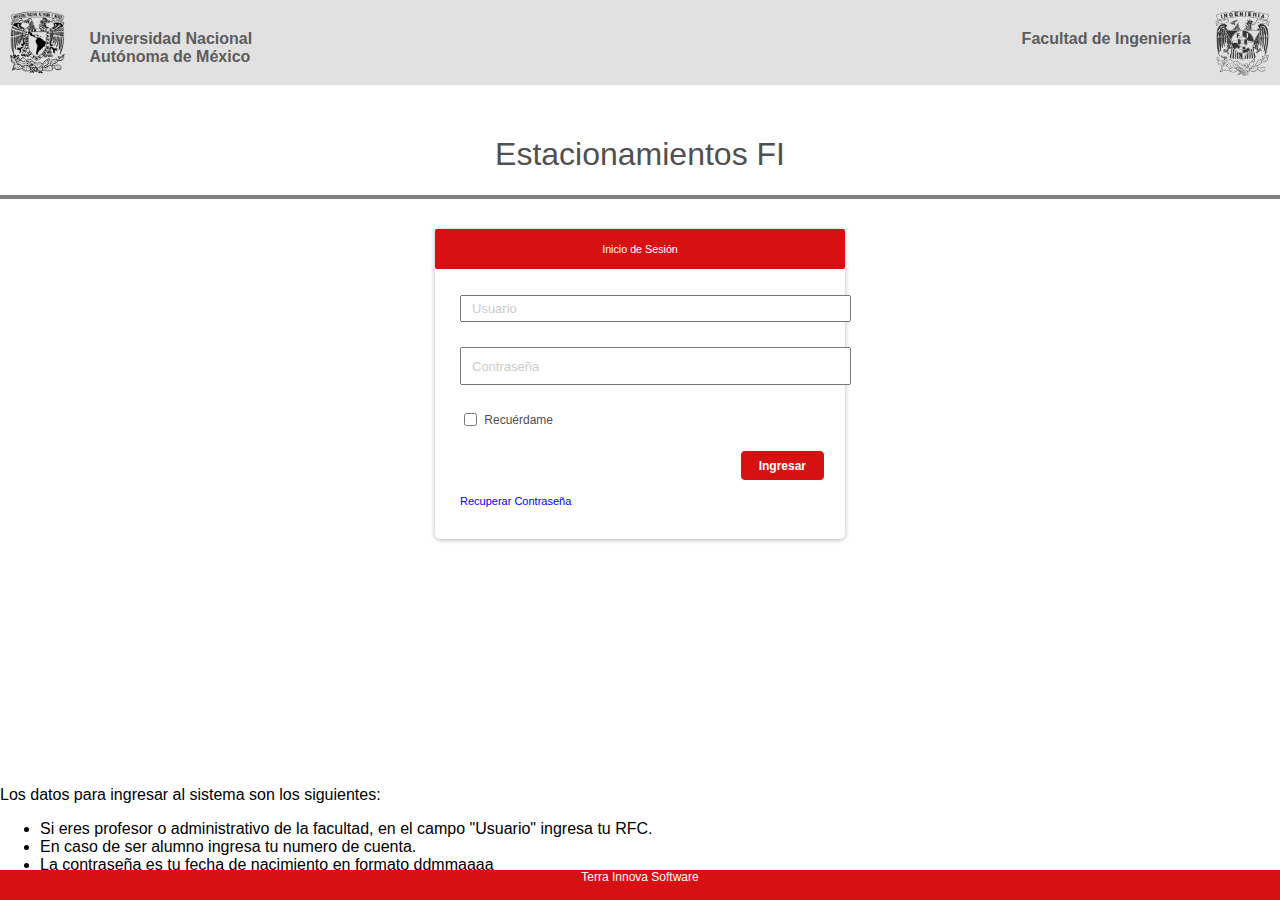
<file: index.html>
<!DOCTYPE html>
<html lang="es">
    <head>
		<title>Estacionamientos FI</title>
		<link href="estilos.css" rel="stylesheet" type="text/css">
		<link href="https://cdn.jsdelivr.net/npm/bootstrap@5.0.0-beta1/dist/css/bootstrap.min.css" rel="stylesheet" integrity="sha384-giJF6kkoqNQ00vy+HMDP7azOuL0xtbfIcaT9wjKHr8RbDVddVHyTfAAsrekwKmP1" crossorigin="anonymous">
    </head>
    <body>
		<header>
			<div class="logoUnam">
				<img class=alineadoTextoCentro src="UNAM.png" alt="unam_logo" width="55">
				<p class=texto>Universidad Nacional<br>Autónoma de México</p>
			</div>
			<div class="logoFi">
				<p class=texto>Facultad de Ingeniería</p> 
				<img class=alineadoTextoCentro src="FI.png" alt="fi_logo" width="55">
			</div>
		</header>
		<div id="relleno"></div>
		<main>
			<h1>Estacionamientos FI</h1>
			<hr size="4" noshade="noshade" width="100%" />

			<div class="login">
				<h6>Inicio de Sesión</h6>
				<form method="post" name="sesionInicio">
					<p><input type="text" name="user" value="" placeholder="Usuario"></p>
					<p><input type="password" name="password" value="" placeholder="Contraseña"></p>
					<p class="remember_me">
						<label>
							<input type="checkbox" name="remember_me" id="remember_me">
							Recuérdame
						</label>
					</p>
					<p class="submit"><input type="button" value="Ingresar" onclick="inicioSesion()"></p>
				</form>
				<div class="login-help">
					<p><a href="#">Recuperar Contraseña</a></p>
				</div>
			</div>

			<div class="alert alert-warning" role="alert" id="contenedorAlerta">
				Los datos para ingresar al sistema son los siguientes:
				<ul>
					<li>Si eres profesor o administrativo de la facultad, en el campo "Usuario" ingresa tu RFC.</li>
					<li>En caso de ser alumno ingresa tu numero de cuenta.</li>
					<li>La contraseña es tu fecha de nacimiento en formato ddmmaaaa</li>
				</ul>
			</div>
		</main>
		<footer>Terra Innova Software</footer>
		<script src="scripts/main.js"></script>
    </body>
</html>
</file>
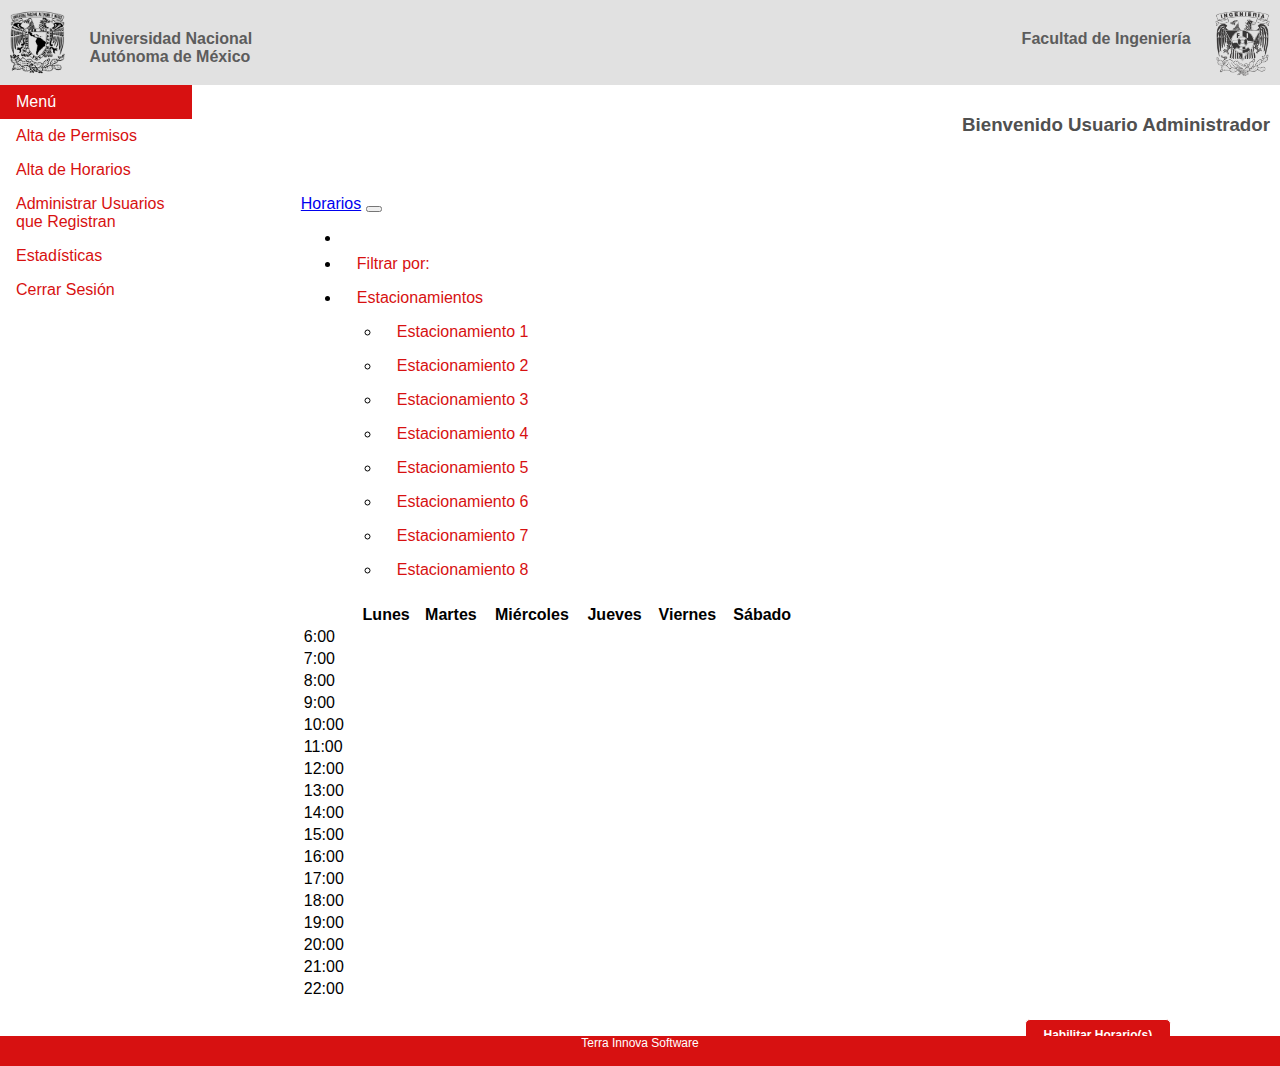
<file: adminAH.html>
<!DOCTYPE html>
<html lang="es">
    <head>
        <title>Estacionamientos FI</title>
        <link href="estilos.css" rel="stylesheet" type="text/css">
        <link href="https://cdn.jsdelivr.net/npm/bootstrap@5.0.0-beta1/dist/css/bootstrap.min.css" rel="stylesheet" integrity="sha384-giJF6kkoqNQ00vy+HMDP7azOuL0xtbfIcaT9wjKHr8RbDVddVHyTfAAsrekwKmP1" crossorigin="anonymous">
    </head>
    <body>
        <header>
			<div class="logoUnam">
				<img class=alineadoTextoCentro src="UNAM.png" alt="unam_logo" width="55">
				<p class=texto>Universidad Nacional<br>Autónoma de México</p>
			</div>
			<div class="logoFi">
				<p class=texto>Facultad de Ingeniería</p> 
				<img class=alineadoTextoCentro src="FI.png" alt="fi_logo" width="55">
			</div>
        </header>
        <div id="relleno"></div>
        <nav>
            <ul class="menu">
                <li><a class="active" href="adminInicio.html">Menú</a></li>
                <li><a href="adminAP.html">Alta de Permisos</a></li>
                <li><a href="adminAH.html">Alta de Horarios</a></li>
                <li><a href="adminAUR.html">Administrar Usuarios<br>que Registran</a></li>
                <li><a href="adminStats.html">Estadísticas</a></li>
                <li><a href="index.html">Cerrar Sesión</a></li>
            </ul>
        </nav>
        <div class="mensajeBienvenida"><h3>Bienvenido Usuario Administrador</h3></div>
        <main id="pantallaAdmin">
            <section id="pantallaAdminAHM">
                <nav class="navbar navbar-expand-lg navbar-light bg-light">
                    <div class="container-fluid">
                      <a class="navbar-brand" href="#">Horarios</a>
                      <button class="navbar-toggler" type="button" data-bs-toggle="collapse" data-bs-target="#navbarSupportedContent" aria-controls="navbarSupportedContent" aria-expanded="false" aria-label="Toggle navigation">
                        <span class="navbar-toggler-icon"></span>
                      </button>
                      <div class="collapse navbar-collapse" id="navbarSupportedContent">
                        <ul class="navbar-nav me-auto mb-2 mb-lg-0">
                            <li class="nav-item">
                                <a class="nav-link disabled" href="#" tabindex="-1" aria-disabled="true"></a>
                            </li>
                        <li class="nav-item">
                            <a class="nav-link disabled" href="#" tabindex="-1" aria-disabled="true">Filtrar por:</a>
                        </li>
                          <li class="nav-item dropdown">
                            <a class="nav-link dropdown-toggle" href="#" id="navbarDropdown" role="button" data-bs-toggle="dropdown" aria-expanded="false">
                              Estacionamientos
                            </a>
                            <ul class="dropdown-menu" aria-labelledby="navbarDropdown">
                              <li><a class="dropdown-item" href="#">Estacionamiento 1</a></li>
                              <li><a class="dropdown-item" href="#">Estacionamiento 2</a></li>
                              <li><a class="dropdown-item" href="#">Estacionamiento 3</a></li>
                              <li><a class="dropdown-item" href="#">Estacionamiento 4</a></li>
                              <li><a class="dropdown-item" href="#">Estacionamiento 5</a></li>
                              <li><a class="dropdown-item" href="#">Estacionamiento 6</a></li>
                              <li><a class="dropdown-item" href="#">Estacionamiento 7</a></li>
                              <li><a class="dropdown-item" href="#">Estacionamiento 8</a></li>
                            </ul>
                          </li>
                        </ul>
                      </div>
                    </div>
                  </nav>
            </section>
            <section id="tablaAH">
                <table class="table table-striped table-bordered">
                    <thead>
                        <tr>
                            <th></th>
                            <th>Lunes</th>
                            <th>Martes</th>
                            <th>Miércoles</th>
                            <th>Jueves</th>
                            <th>Viernes</th>
                            <th>Sábado</th>
                        </tr>
                    </thead>
                    <tbody>
                        <tr>
                            <td>6:00</td>
                            <td></td>
                            <td></td>
                            <td></td>
                            <td></td>
                            <td></td>
                            <td></td>
                        </tr>
                        <tr>
                            <td>7:00</td>
                            <td></td>
                            <td></td>
                            <td></td>
                            <td></td>
                            <td></td>
                            <td></td>
                        </tr>
                        <tr>
                            <td>8:00</td>
                            <td></td>
                            <td></td>
                            <td></td>
                            <td></td>
                            <td></td>
                            <td></td>
                        </tr>
                        <tr>
                            <td>9:00</td>
                            <td></td>
                            <td></td>
                            <td></td>
                            <td></td>
                            <td></td>
                            <td></td>
                        </tr>
                        <tr>
                            <td>10:00</td>
                            <td></td>
                            <td></td>
                            <td></td>
                            <td></td>
                            <td></td>
                            <td></td>
                        </tr>
                        <tr>
                            <td>11:00</td>
                            <td></td>
                            <td></td>
                            <td></td>
                            <td></td>
                            <td></td>
                            <td></td>
                        </tr>
                        <tr>
                            <td>12:00</td>
                            <td></td>
                            <td></td>
                            <td></td>
                            <td></td>
                            <td></td>
                            <td></td>
                        </tr>
                        <tr>
                            <td>13:00</td>
                            <td></td>
                            <td></td>
                            <td></td>
                            <td></td>
                            <td></td>
                            <td></td>
                        </tr>
                        <tr>
                            <td>14:00</td>
                            <td></td>
                            <td></td>
                            <td></td>
                            <td></td>
                            <td></td>
                            <td></td>
                        </tr>
                        <tr>
                            <td>15:00</td>
                            <td></td>
                            <td></td>
                            <td></td>
                            <td></td>
                            <td></td>
                            <td></td>
                        </tr>
                        <tr>
                            <td>16:00</td>
                            <td></td>
                            <td></td>
                            <td></td>
                            <td></td>
                            <td></td>
                            <td></td>
                        </tr>
                        <tr>
                            <td>17:00</td>
                            <td></td>
                            <td></td>
                            <td></td>
                            <td></td>
                            <td></td>
                            <td></td>
                        </tr>
                        <tr>
                            <td>18:00</td>
                            <td></td>
                            <td></td>
                            <td></td>
                            <td></td>
                            <td></td>
                            <td></td>
                        </tr>
                        <tr>
                            <td>19:00</td>
                            <td></td>
                            <td></td>
                            <td></td>
                            <td></td>
                            <td></td>
                            <td></td>
                        </tr>
                        <tr>
                            <td>20:00</td>
                            <td></td>
                            <td></td>
                            <td></td>
                            <td></td>
                            <td></td>
                            <td></td>
                        </tr>
                        <tr>
                            <td>21:00</td>
                            <td></td>
                            <td></td>
                            <td></td>
                            <td></td>
                            <td></td>
                            <td></td>
                        </tr>
                        <tr>
                            <td>22:00</td>
                            <td></td>
                            <td></td>
                            <td></td>
                            <td></td>
                            <td></td>
                            <td></td>
                        </tr>
                    </tbody>
                </table>
            </section>
            <section id="pantallaAdminAPB">
                <p class="submit"><input type="button" value="Habilitar Horario(s)" onclick="guardarCambios()"></p>
            </section>
        </main>
        <footer>Terra Innova Software</footer>
        <script src="scripts/main.js"></script>
    </body>
</html>
</file>
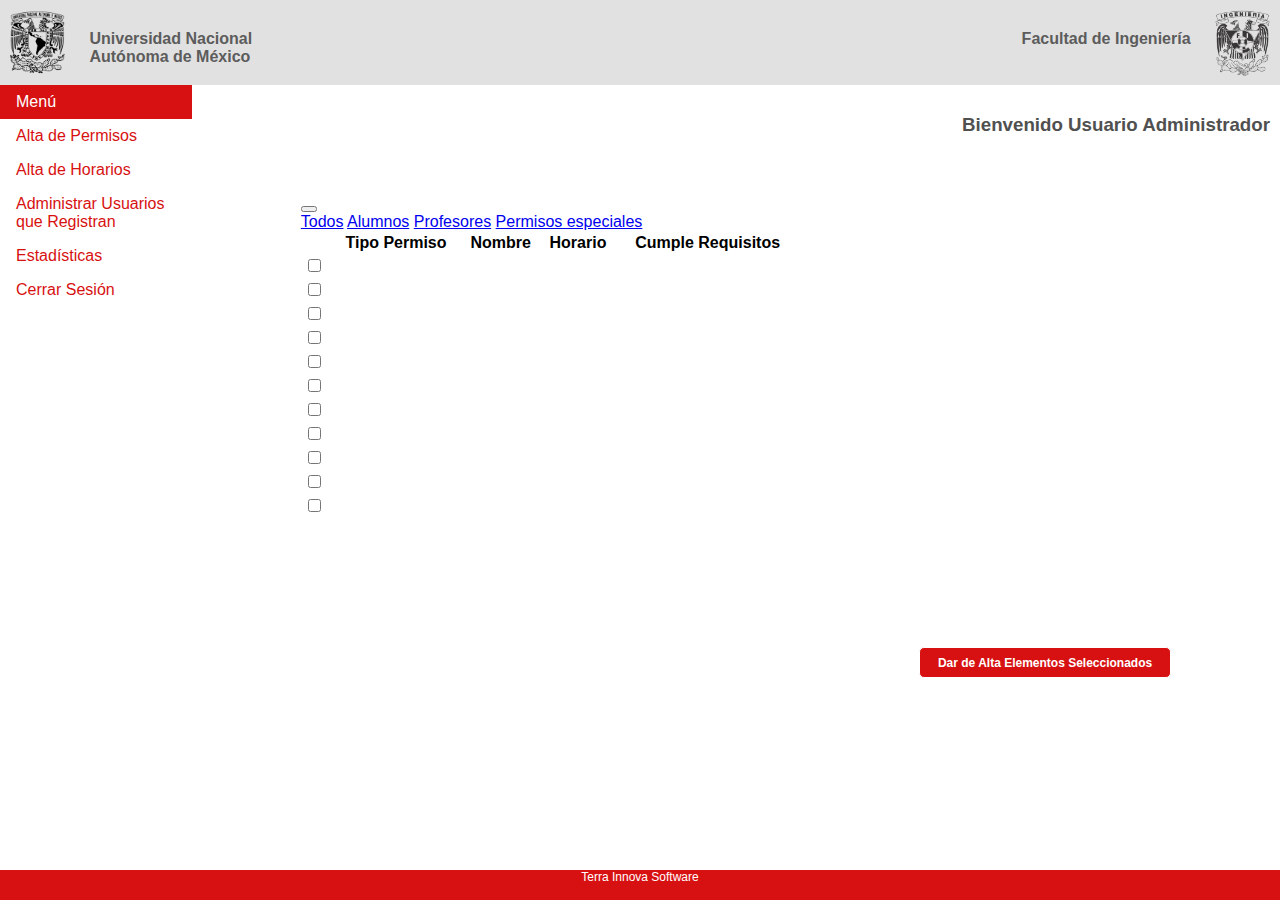
<file: adminAP.html>
<!DOCTYPE html>
<html lang="es">
    <head>
        <title>Estacionamientos FI</title>
        <link href="estilos.css" rel="stylesheet" type="text/css">
		<link href="https://cdn.jsdelivr.net/npm/bootstrap@5.0.0-beta1/dist/css/bootstrap.min.css" rel="stylesheet" integrity="sha384-giJF6kkoqNQ00vy+HMDP7azOuL0xtbfIcaT9wjKHr8RbDVddVHyTfAAsrekwKmP1" crossorigin="anonymous">
    </head>
    <body>
        <header>
			<div class="logoUnam">
				<img class=alineadoTextoCentro src="UNAM.png" alt="unam_logo" width="55">
				<p class=texto>Universidad Nacional<br>Autónoma de México</p>
			</div>
			<div class="logoFi">
				<p class=texto>Facultad de Ingeniería</p> 
				<img class=alineadoTextoCentro src="FI.png" alt="fi_logo" width="55">
			</div>
        </header>
        <div id="relleno"></div>
        <nav>
            <ul class="menu">
                <li><a class="active" href="adminInicio.html">Menú</a></li>
                <li><a href="adminAP.html">Alta de Permisos</a></li>
                <li><a href="adminAH.html">Alta de Horarios</a></li>
                <li><a href="adminAUR.html">Administrar Usuarios<br>que Registran</a></li>
                <li><a href="adminStats.html">Estadísticas</a></li>
                <li><a href="index.html">Cerrar Sesión</a></li>
            </ul>
        </nav>
        <div class="mensajeBienvenida"><h3>Bienvenido Usuario Administrador</h3></div>
        <main id="pantallaAdmin">
            <section id="pantallaAdminAPM">
                <nav class="navbar navbar-expand-lg navbar-light bg-light">
                    <div class="container-fluid">
                      <button class="navbar-toggler" type="button" data-bs-toggle="collapse" data-bs-target="#navbarNavAltMarkup" aria-controls="navbarNavAltMarkup" aria-expanded="false" aria-label="Toggle navigation">
                        <span class="navbar-toggler-icon"></span>
                      </button>
                      <div class="collapse navbar-collapse" id="navbarNavAltMarkup">
                        <div class="navbar-nav">
                          <!--<a class="nav-link active" aria-current="page" href="#">Todos</a>-->
                          <a class="nav-link" href="javascript:prueba()">Todos</a>
                          <a class="nav-link" href="#">Alumnos</a>
                          <a class="nav-link" href="#">Profesores</a>
                          <a class="nav-link" href="#">Permisos especiales</a>
                        </div>
                      </div>
                    </div>
                </nav>
            </section>
            <section id="pantallaAdminAPT">
                <table class="table table-striped">
                    <thead>
                        <tr>
                            <th></th>
                            <th>Tipo Permiso</th>
                            <th>Nombre</th>
                            <th>Horario</th>
                            <th>Cumple Requisitos</th>
                        </tr>
                    </thead>
                    <tbody>
                        <tr>
                            <td>
                                <div class="form-check">
                                    <input class="form-check-input" type="checkbox" value="" id="defaultCheck1">
                                    <label class="form-check-label" for="defaultCheck1"></label>
                                </div>
                            </td>
                            <td></td>
                            <td></td>
                            <td></td>
                            <td></td>
                        </tr>
                        <tr>
                            <td>
                                <div class="form-check">
                                    <input class="form-check-input" type="checkbox" value="" id="defaultCheck1">
                                    <label class="form-check-label" for="defaultCheck1"></label>
                                </div>
                            </td>
                            <td></td>
                            <td></td>
                            <td></td>
                            <td></td>
                        </tr>
                        <tr>
                            <td>
                                <div class="form-check">
                                    <input class="form-check-input" type="checkbox" value="" id="defaultCheck1">
                                    <label class="form-check-label" for="defaultCheck1"></label>
                                </div>
                            </td>
                            <td></td>
                            <td></td>
                            <td></td>
                            <td></td>
                        </tr>
                        <tr>
                            <td>
                                <div class="form-check">
                                    <input class="form-check-input" type="checkbox" value="" id="defaultCheck1">
                                    <label class="form-check-label" for="defaultCheck1"></label>
                                </div>
                            </td>
                            <td></td>
                            <td></td>
                            <td></td>
                            <td></td>
                        </tr>
                        <tr>
                            <td>
                                <div class="form-check">
                                    <input class="form-check-input" type="checkbox" value="" id="defaultCheck1">
                                    <label class="form-check-label" for="defaultCheck1"></label>
                                </div>
                            </td>
                            <td></td>
                            <td></td>
                            <td></td>
                            <td></td>
                        </tr>
                        <tr>
                            <td>
                                <div class="form-check">
                                    <input class="form-check-input" type="checkbox" value="" id="defaultCheck1">
                                    <label class="form-check-label" for="defaultCheck1"></label>
                                </div>
                            </td>
                            <td></td>
                            <td></td>
                            <td></td>
                            <td></td>
                        </tr>
                        <tr>
                            <td>
                                <div class="form-check">
                                    <input class="form-check-input" type="checkbox" value="" id="defaultCheck1">
                                    <label class="form-check-label" for="defaultCheck1"></label>
                                </div>
                            </td>
                            <td></td>
                            <td></td>
                            <td></td>
                            <td></td>
                        </tr>
                        <tr>
                            <td>
                                <div class="form-check">
                                    <input class="form-check-input" type="checkbox" value="" id="defaultCheck1">
                                    <label class="form-check-label" for="defaultCheck1"></label>
                                </div>
                            </td>
                            <td></td>
                            <td></td>
                            <td></td>
                            <td></td>
                        </tr>
                        <tr>
                            <td>
                                <div class="form-check">
                                    <input class="form-check-input" type="checkbox" value="" id="defaultCheck1">
                                    <label class="form-check-label" for="defaultCheck1"></label>
                                </div>
                            </td>
                            <td></td>
                            <td></td>
                            <td></td>
                            <td></td>
                        </tr>
                        <tr>
                            <td>
                                <div class="form-check">
                                    <input class="form-check-input" type="checkbox" value="" id="defaultCheck1">
                                    <label class="form-check-label" for="defaultCheck1"></label>
                                </div>
                            </td>
                            <td></td>
                            <td></td>
                            <td></td>
                            <td></td>
                        </tr>
                        <tr>
                            <td>
                                <div class="form-check">
                                    <input class="form-check-input" type="checkbox" value="" id="defaultCheck1">
                                    <label class="form-check-label" for="defaultCheck1"></label>
                                </div>
                            </td>
                            <td></td>
                            <td></td>
                            <td></td>
                            <td></td>
                        </tr>
                    </tbody>
                </table>
            </section>
            <section id="pantallaAdminAPB">
                <p class="submit"><input type="button" value="Dar de Alta Elementos Seleccionados" onclick="altaPermiso()"></p>
            </section>
        </main>
        <footer>Terra Innova Software</footer>
        <script src="scripts/main.js"></script>
    </body>
</html>
</file>
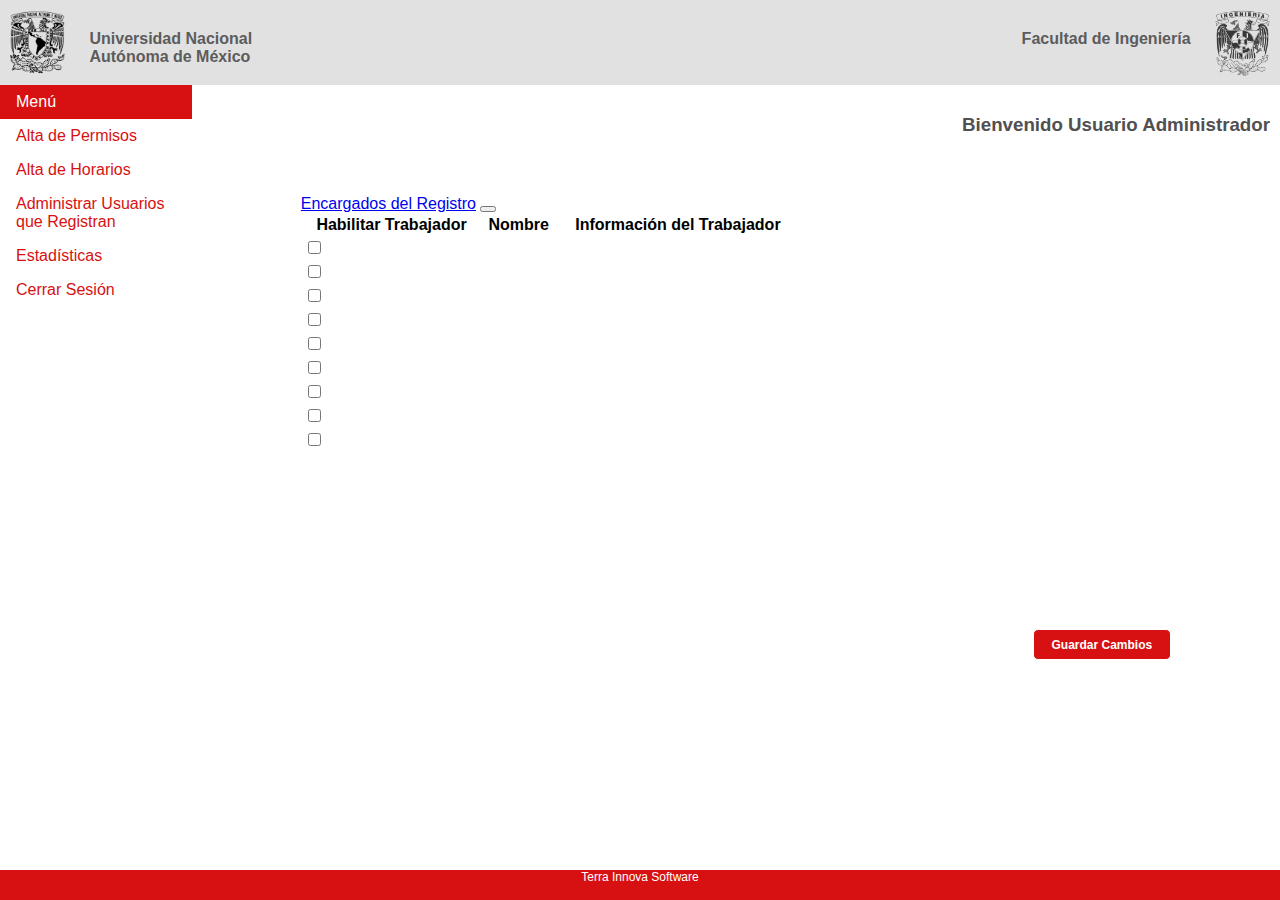
<file: adminAUR.html>
<!DOCTYPE html>
<html lang="es">
    <head>
        <title>Estacionamientos FI</title>
        <link href="estilos.css" rel="stylesheet" type="text/css">
		<link href="https://cdn.jsdelivr.net/npm/bootstrap@5.0.0-beta1/dist/css/bootstrap.min.css" rel="stylesheet" integrity="sha384-giJF6kkoqNQ00vy+HMDP7azOuL0xtbfIcaT9wjKHr8RbDVddVHyTfAAsrekwKmP1" crossorigin="anonymous">
    </head>
    <body>
        <header>
			<div class="logoUnam">
				<img class=alineadoTextoCentro src="UNAM.png" alt="unam_logo" width="55">
				<p class=texto>Universidad Nacional<br>Autónoma de México</p>
			</div>
			<div class="logoFi">
				<p class=texto>Facultad de Ingeniería</p> 
				<img class=alineadoTextoCentro src="FI.png" alt="fi_logo" width="55">
			</div>
        </header>
        <div id="relleno"></div>
        <nav>
            <ul class="menu">
                <li><a class="active" href="adminInicio.html">Menú</a></li>
                <li><a href="adminAP.html">Alta de Permisos</a></li>
                <li><a href="adminAH.html">Alta de Horarios</a></li>
                <li><a href="adminAUR.html">Administrar Usuarios<br>que Registran</a></li>
                <li><a href="adminStats.html">Estadísticas</a></li>
                <li><a href="index.html">Cerrar Sesión</a></li>
            </ul>
        </nav>
        <div class="mensajeBienvenida"><h3>Bienvenido Usuario Administrador</h3></div>
        <main id="pantallaAdmin">
            <section id="pantallaAdminAPM">
                <nav class="navbar navbar-expand-lg navbar-light bg-light">
                    <div class="container-fluid">
                        <a class="navbar-brand" href="#">Encargados del Registro</a>
                      <button class="navbar-toggler" type="button" data-bs-toggle="collapse" data-bs-target="#navbarNavAltMarkup" aria-controls="navbarNavAltMarkup" aria-expanded="false" aria-label="Toggle navigation">
                        <span class="navbar-toggler-icon"></span>
                      </button>
                      <div class="collapse navbar-collapse" id="navbarNavAltMarkup">
                        <div class="navbar-nav">
                          <!--<a class="nav-link active" aria-current="page" href="#">Todos</a>-->
                          <!--<a class="nav-link" href="javascript:prueba()">Todos</a>
                          <a class="nav-link" href="#">Alumnos</a>
                          <a class="nav-link" href="#">Profesores</a>
                          <a class="nav-link" href="#">Permisos especiales</a>-->
                        </div>
                      </div>
                    </div>
                </nav>
            </section>
            <section id="pantallaAdminAPT">
                <table class="table table-striped">
                    <thead>
                        <tr>
                            <th>Habilitar Trabajador</th>
                            <th>Nombre</th>
                            <th>Información del Trabajador</th>
                        </tr>
                    </thead>
                    <tbody>
                        <tr>
                            <td>
                                <div class="form-check">
                                    <input class="form-check-input" type="checkbox" value="" id="defaultCheck1">
                                    <label class="form-check-label" for="defaultCheck1"></label>
                                </div>
                            </td>
                            <td></td>
                            <td></td>
                        </tr>
                        <tr>
                            <td>
                                <div class="form-check">
                                    <input class="form-check-input" type="checkbox" value="" id="defaultCheck1">
                                    <label class="form-check-label" for="defaultCheck1"></label>
                                </div>
                            </td>
                            <td></td>
                            <td></td>
                        </tr>
                        <tr>
                            <td>
                                <div class="form-check">
                                    <input class="form-check-input" type="checkbox" value="" id="defaultCheck1">
                                    <label class="form-check-label" for="defaultCheck1"></label>
                                </div>
                            </td>
                            <td></td>
                            <td></td>
                        </tr>
                        <tr>
                            <td>
                                <div class="form-check">
                                    <input class="form-check-input" type="checkbox" value="" id="defaultCheck1">
                                    <label class="form-check-label" for="defaultCheck1"></label>
                                </div>
                            </td>
                            <td></td>
                            <td></td>
                        </tr>
                        <tr>
                            <td>
                                <div class="form-check">
                                    <input class="form-check-input" type="checkbox" value="" id="defaultCheck1">
                                    <label class="form-check-label" for="defaultCheck1"></label>
                                </div>
                            </td>
                            <td></td>
                            <td></td>
                        </tr>
                        <tr>
                            <td>
                                <div class="form-check">
                                    <input class="form-check-input" type="checkbox" value="" id="defaultCheck1">
                                    <label class="form-check-label" for="defaultCheck1"></label>
                                </div>
                            </td>
                            <td></td>
                            <td></td>
                        </tr>
                        <tr>
                            <td>
                                <div class="form-check">
                                    <input class="form-check-input" type="checkbox" value="" id="defaultCheck1">
                                    <label class="form-check-label" for="defaultCheck1"></label>
                                </div>
                            </td>
                            <td></td>
                            <td></td>
                        </tr>
                        <tr>
                            <td>
                                <div class="form-check">
                                    <input class="form-check-input" type="checkbox" value="" id="defaultCheck1">
                                    <label class="form-check-label" for="defaultCheck1"></label>
                                </div>
                            </td>
                            <td></td>
                            <td></td>
                        </tr>
                        <tr>
                            <td>
                                <div class="form-check">
                                    <input class="form-check-input" type="checkbox" value="" id="defaultCheck1">
                                    <label class="form-check-label" for="defaultCheck1"></label>
                                </div>
                            </td>
                            <td></td>
                            <td></td>
                        </tr>
                    </tbody>
                </table>
            </section>
            <section id="pantallaAdminAPB">
                <p class="submit"><input type="button" value="Guardar Cambios" onclick="guardarCambios()"></p>
            </section>
        </main>
        <footer>Terra Innova Software</footer>
        <script src="scripts/main.js"></script>
    </body>
</html>
</file>
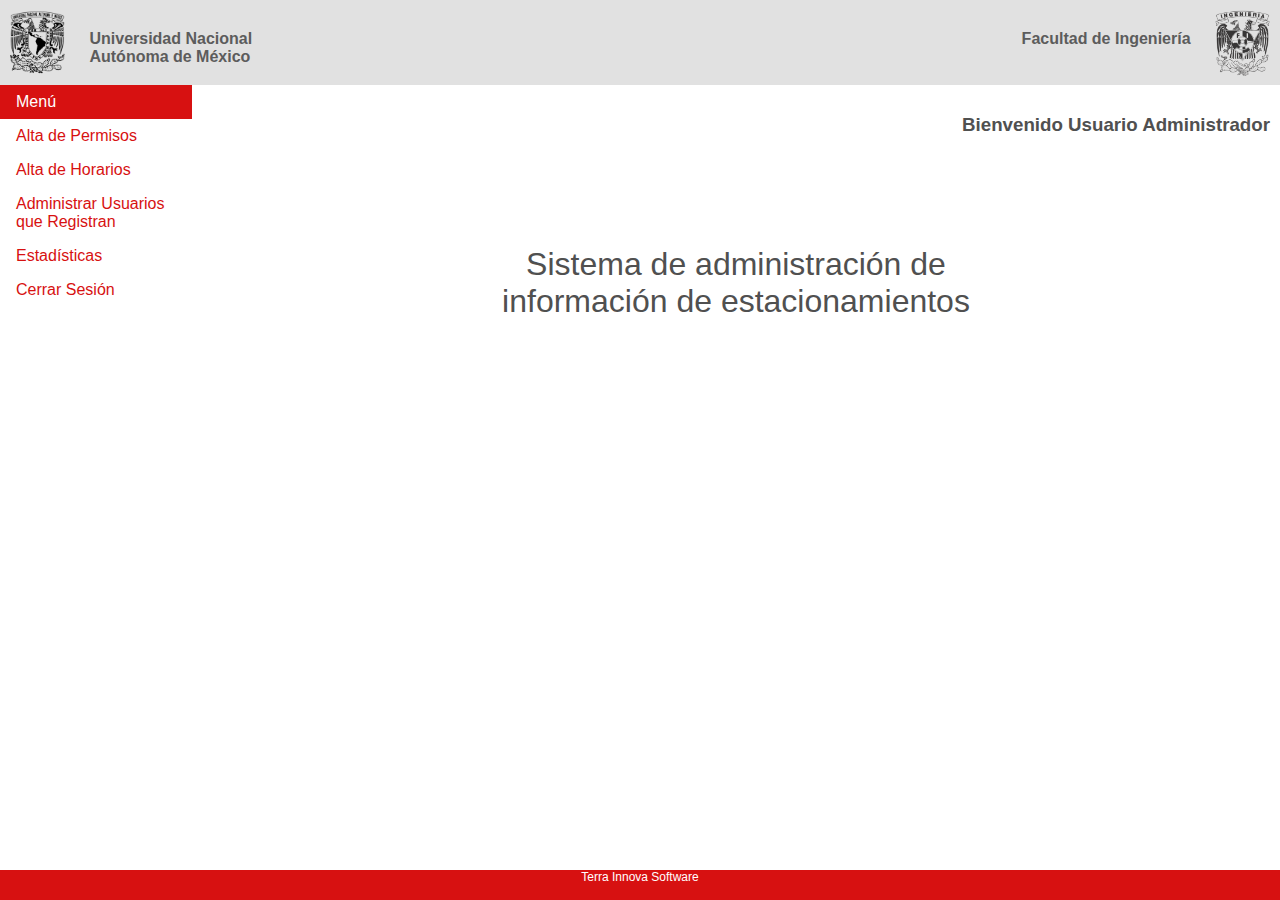
<file: adminInicio.html>
<!DOCTYPE html>
<html lang="es">
    <head>
        <title>Estacionamientos FI</title>
        <link href="estilos.css" rel="stylesheet" type="text/css">
		<link href="https://cdn.jsdelivr.net/npm/bootstrap@5.0.0-beta1/dist/css/bootstrap.min.css" rel="stylesheet" integrity="sha384-giJF6kkoqNQ00vy+HMDP7azOuL0xtbfIcaT9wjKHr8RbDVddVHyTfAAsrekwKmP1" crossorigin="anonymous">
    </head>
    <body>
        <header>
			<div class="logoUnam">
				<img class=alineadoTextoCentro src="UNAM.png" alt="unam_logo" width="55">
				<p class=texto>Universidad Nacional<br>Autónoma de México</p>
			</div>
			<div class="logoFi">
				<p class=texto>Facultad de Ingeniería</p> 
				<img class=alineadoTextoCentro src="FI.png" alt="fi_logo" width="55">
			</div>
        </header>
        <div id="relleno"></div>
        <nav>
            <ul class="menu">
                <li><a class="active" href="adminInicio.html">Menú</a></li>
                <li><a href="adminAP.html">Alta de Permisos</a></li>
                <li><a href="adminAH.html">Alta de Horarios</a></li>
                <li><a href="adminAUR.html">Administrar Usuarios<br>que Registran</a></li>
                <li><a href="adminStats.html">Estadísticas</a></li>
                <li><a href="index.html">Cerrar Sesión</a></li>
            </ul>
        </nav>
        <div class="mensajeBienvenida"><h3>Bienvenido Usuario Administrador</h3></div>
        <main id="pantallaAdmin">
            <h1>Sistema de administración de<br>información de estacionamientos</h1>
        </main>
        <footer>Terra Innova Software</footer>
        <script src="scripts/main.js"></script>
    </body>
</html>
</file>
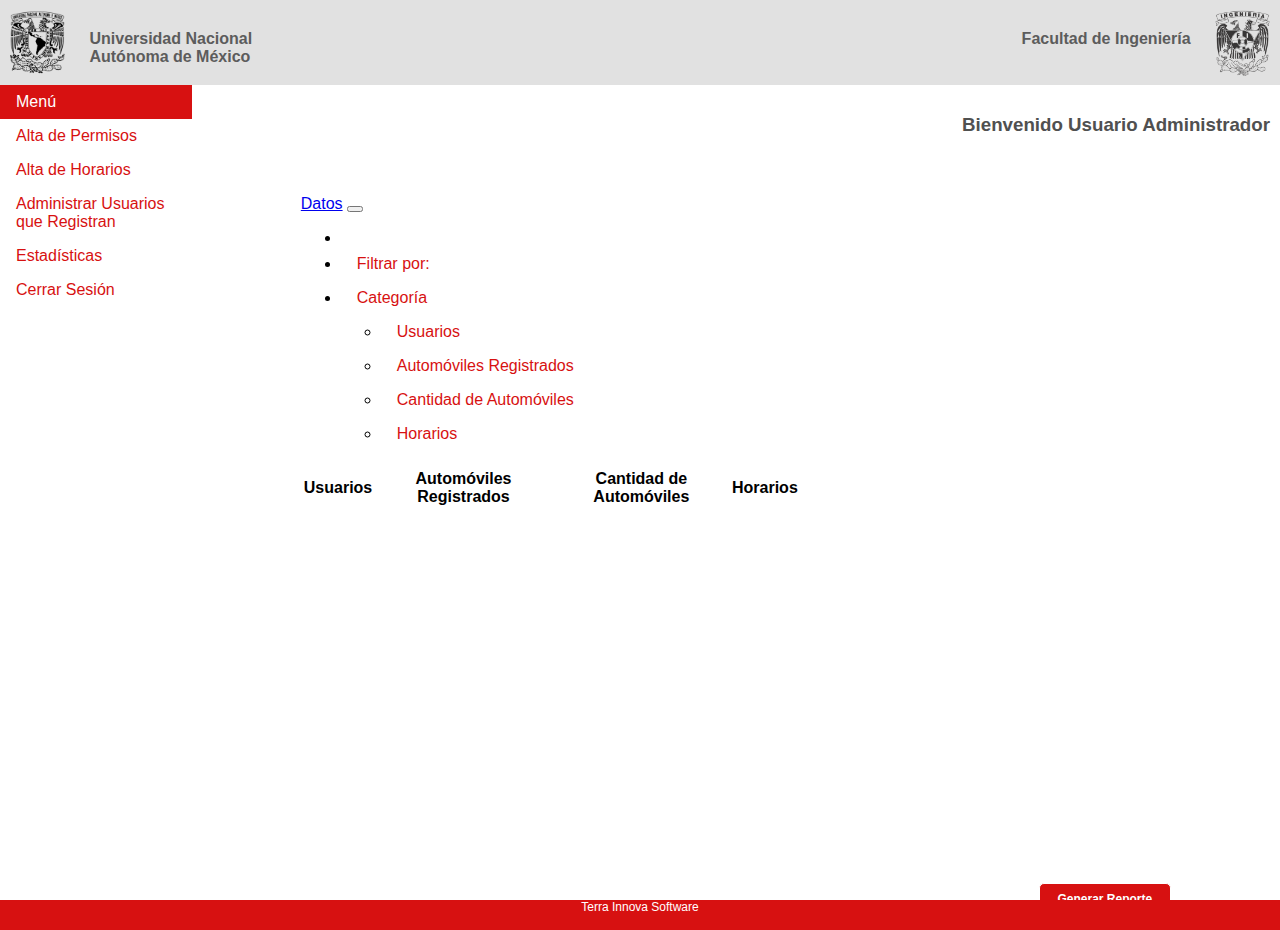
<file: adminStats.html>
<!DOCTYPE html>
<html lang="es">
    <head>
        <title>Estacionamientos FI</title>
        <link href="estilos.css" rel="stylesheet" type="text/css">
		<link href="https://cdn.jsdelivr.net/npm/bootstrap@5.0.0-beta1/dist/css/bootstrap.min.css" rel="stylesheet" integrity="sha384-giJF6kkoqNQ00vy+HMDP7azOuL0xtbfIcaT9wjKHr8RbDVddVHyTfAAsrekwKmP1" crossorigin="anonymous">
    </head>
    <body>
        <header>
			<div class="logoUnam">
				<img class=alineadoTextoCentro src="UNAM.png" alt="unam_logo" width="55">
				<p class=texto>Universidad Nacional<br>Autónoma de México</p>
			</div>
			<div class="logoFi">
				<p class=texto>Facultad de Ingeniería</p> 
				<img class=alineadoTextoCentro src="FI.png" alt="fi_logo" width="55">
			</div>
        </header>
        <div id="relleno"></div>
        <nav>
            <ul class="menu">
                <li><a class="active" href="adminInicio.html">Menú</a></li>
                <li><a href="adminAP.html">Alta de Permisos</a></li>
                <li><a href="adminAH.html">Alta de Horarios</a></li>
                <li><a href="adminAUR.html">Administrar Usuarios<br>que Registran</a></li>
                <li><a href="adminStats.html">Estadísticas</a></li>
                <li><a href="index.html">Cerrar Sesión</a></li>
            </ul>
        </nav>
        <div class="mensajeBienvenida"><h3>Bienvenido Usuario Administrador</h3></div>
        <main id="pantallaAdmin">
            <section id="pantallaAdminAPM">
                <nav class="navbar navbar-expand-lg navbar-light bg-light">
                    <div class="container-fluid">
                      <a class="navbar-brand" href="#">Datos</a>
                      <button class="navbar-toggler" type="button" data-bs-toggle="collapse" data-bs-target="#navbarSupportedContent" aria-controls="navbarSupportedContent" aria-expanded="false" aria-label="Toggle navigation">
                        <span class="navbar-toggler-icon"></span>
                      </button>
                      <div class="collapse navbar-collapse" id="navbarSupportedContent">
                        <ul class="navbar-nav me-auto mb-2 mb-lg-0">
                            <li class="nav-item">
                                <a class="nav-link disabled" href="#" tabindex="-1" aria-disabled="true"></a>
                            </li>
                        <li class="nav-item">
                            <a class="nav-link disabled" href="#" tabindex="-1" aria-disabled="true">Filtrar por:</a>
                        </li>
                          <li class="nav-item dropdown">
                            <a class="nav-link dropdown-toggle" href="#" id="navbarDropdown" role="button" data-bs-toggle="dropdown" aria-expanded="false">
                              Categoría
                            </a>
                            <ul class="dropdown-menu" aria-labelledby="navbarDropdown">
                              <li><a class="dropdown-item" href="#">Usuarios</a></li>
                              <li><a class="dropdown-item" href="#">Automóviles Registrados</a></li>
                              <li><a class="dropdown-item" href="#">Cantidad de Automóviles</a></li>
                              <li><a class="dropdown-item" href="#">Horarios</a></li>
                            </ul>
                          </li>
                        </ul>
                      </div>
                    </div>
                  </nav>
            </section>
            <section id="pantallaAdminAPT">
                <table class="table table-striped">
                    <thead>
                        <tr>
                            <th>Usuarios</th>
                            <th>Automóviles Registrados</th>
                            <th>Cantidad de Automóviles</th>
                            <th>Horarios</th>
                        </tr>
                    </thead>
                    <tbody>
                        <tr>
                            <td></td>
                            <td></td>
                            <td></td>
                            <td></td>
                        </tr>
                        <tr>
                            <td></td>
                            <td></td>
                            <td></td>
                            <td></td>
                        </tr>
                        <tr>
                            <td></td>
                            <td></td>
                            <td></td>
                            <td></td>
                        </tr>
                        <tr>
                            <td></td>
                            <td></td>
                            <td></td>
                            <td></td>
                        </tr>
                        <tr>
                            <td></td>
                            <td></td>
                            <td></td>
                            <td></td>
                        </tr>
                        <tr>
                            <td></td>
                            <td></td>
                            <td></td>
                            <td></td>
                        </tr>
                        <tr>
                            <td></td>
                            <td></td>
                            <td></td>
                            <td></td>
                        </tr>
                        <tr>
                            <td></td>
                            <td></td>
                            <td></td>
                            <td></td>
                        </tr>
                        <tr>
                            <td></td>
                            <td></td>
                            <td></td>
                            <td></td>
                        </tr>
                        <tr>
                            <td></td>
                            <td></td>
                            <td></td>
                            <td></td>
                        </tr>
                        <tr>
                            <td></td>
                            <td></td>
                            <td></td>
                            <td></td>
                        </tr>
                    </tbody>
                </table>
            </section>
            <section id="pantallaAdminAPB">
                <p class="submit"><input type="button" value="Generar Reporte" onclick="generarPDF()"></p>
            </section>
        </main>
        <footer>Terra Innova Software</footer>
        <script src="scripts/main.js"></script>
    </body>
</html>
</file>
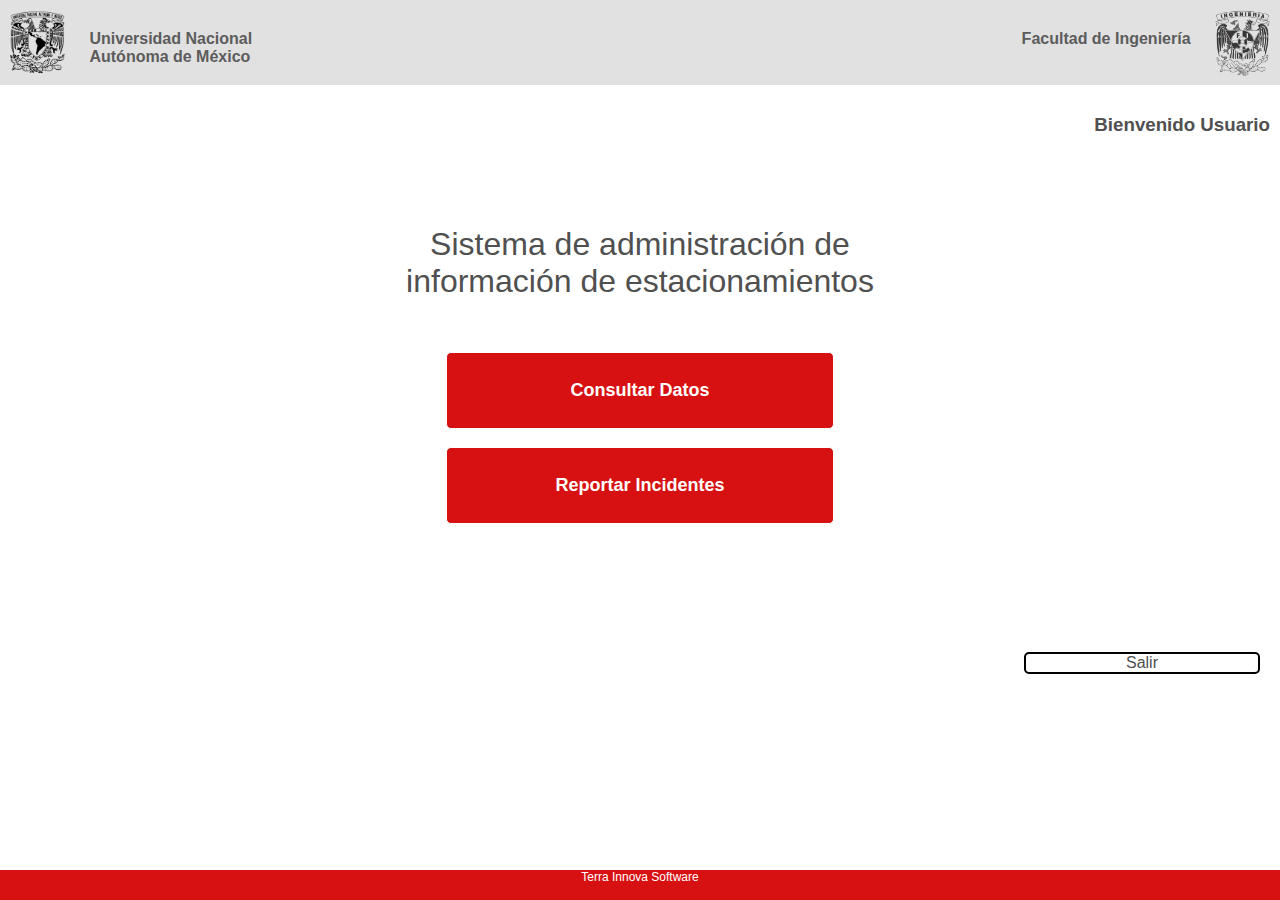
<file: userComun.html>
<!DOCTYPE html>
<html lang="es">
    <head>
        <title>Estacionamientos FI</title>
        <link href="estilos.css" rel="stylesheet" type="text/css">
		<link href="https://cdn.jsdelivr.net/npm/bootstrap@5.0.0-beta1/dist/css/bootstrap.min.css" rel="stylesheet" integrity="sha384-giJF6kkoqNQ00vy+HMDP7azOuL0xtbfIcaT9wjKHr8RbDVddVHyTfAAsrekwKmP1" crossorigin="anonymous">
    </head>
    <body>
        <header>
			<div class="logoUnam">
				<img class=alineadoTextoCentro src="UNAM.png" alt="unam_logo" width="55">
				<p class=texto>Universidad Nacional<br>Autónoma de México</p>
			</div>
			<div class="logoFi">
				<p class=texto>Facultad de Ingeniería</p> 
				<img class=alineadoTextoCentro src="FI.png" alt="fi_logo" width="55">
			</div>
        </header>
        <div id="relleno"></div>
        <div class="mensajeBienvenida"><h3>Bienvenido Usuario</h3></div>
        <main id="pantallaUserC">
            <section>
                <h1>Sistema de administración de<br>información de estacionamientos</h1>
            </section>
            <section id="pantallaUserCB">
                <center>
                    <button class="botonUsers" onclick="botonUsuarioCCD()">Consultar Datos</button><br><br>
                    <button class="botonUsers" onclick="botonUsuarioCRI()">Reportar Incidentes</button>
                </center>
            </section>
            <section>
                <a href="index.html" id="salidaInicio">
                    <center>
                        Salir
                    </center>
                </a>
            </section>
        </main>
        <footer>Terra Innova Software</footer>
        <script src="scripts/main.js"></script>
    </body>
</html>
</file>
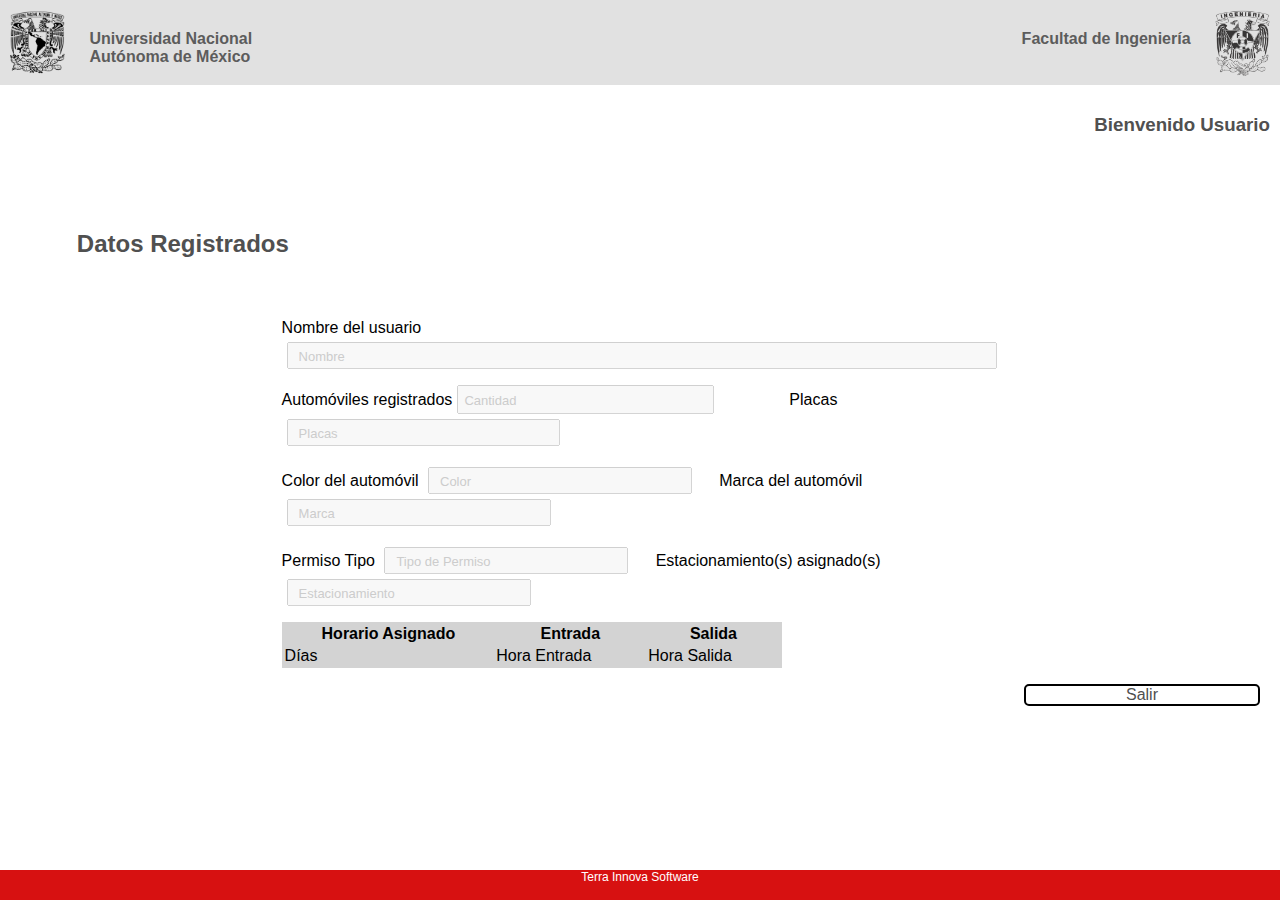
<file: userComunCD.html>
<!DOCTYPE html>
<html lang="es">
    <head>
        <title>Estacionamientos FI</title>
        <link href="estilos.css" rel="stylesheet" type="text/css">
		<link href="https://cdn.jsdelivr.net/npm/bootstrap@5.0.0-beta1/dist/css/bootstrap.min.css" rel="stylesheet" integrity="sha384-giJF6kkoqNQ00vy+HMDP7azOuL0xtbfIcaT9wjKHr8RbDVddVHyTfAAsrekwKmP1" crossorigin="anonymous">
    </head>
    <body>
        <header>
			<div class="logoUnam">
				<img class=alineadoTextoCentro src="UNAM.png" alt="unam_logo" width="55">
				<p class=texto>Universidad Nacional<br>Autónoma de México</p>
			</div>
			<div class="logoFi">
				<p class=texto>Facultad de Ingeniería</p> 
				<img class=alineadoTextoCentro src="FI.png" alt="fi_logo" width="55">
			</div>
        </header>
        <div id="relleno"></div>
        <div class="mensajeBienvenida"><h3>Bienvenido Usuario</h3></div>
        <main id="pantallaUserR">
            <section>
                <h2>Datos Registrados</h2>
            </section>
            <section class="eFormulario">
                <form action="post" class="formulario">
                    <p id="pFormularioN">
                        Nombre del usuario <input type="text" name="nombrecompleto" placeholder="Nombre" disabled>
                    </p>
                    <p id="pFormularioCA">
                        Automóviles registrados <input type="number" name="cantautos" min="1" placeholder=" Cantidad" disabled> &nbsp &nbsp &nbsp &nbsp &nbsp &nbsp &nbsp &nbsp Placas <input type="text" name="placas" placeholder="Placas" maxlength="7" disabled>
                    </p>
                    <p id="pFormularioC">
                        Color del automóvil <input type="text" name="colorauto" placeholder="Color" disabled> &nbsp &nbsp Marca del automóvil <input type="text" name="marcaauto" placeholder="Marca" disabled>
                    </p>
                    <p id="pFormularioP">
                        Permiso Tipo <input type="text" name="permisoT" placeholder="Tipo de Permiso" disabled> &nbsp &nbsp Estacionamiento(s) asignado(s) <input type="text" name="estasig" placeholder="Estacionamiento" disabled> 
                        <table class="table horario">
                            <thead>
                              <tr>
                                <th scope="col">Horario Asignado</th>
                                <th scope="col">Entrada</th>
                                <th scope="col">Salida</th>
                              </tr>
                            </thead>
                            <tbody>
                              <tr>
                                <td>Días</td>
                                <td>Hora Entrada</td>
                                <td>Hora Salida</td>
                              </tr>
                            </tbody>
                          </table>
                    </p>
                </form>
            </section>
            <section>              
            </section>
            <section>
                <a href="index.html" id="salidaInicioF">
                    <center>
                        Salir
                    </center>
                </a>
            </section>
        </main>
        <footer>Terra Innova Software</footer>
        <script src="scripts/main.js"></script>
    </body>
</html>
</file>
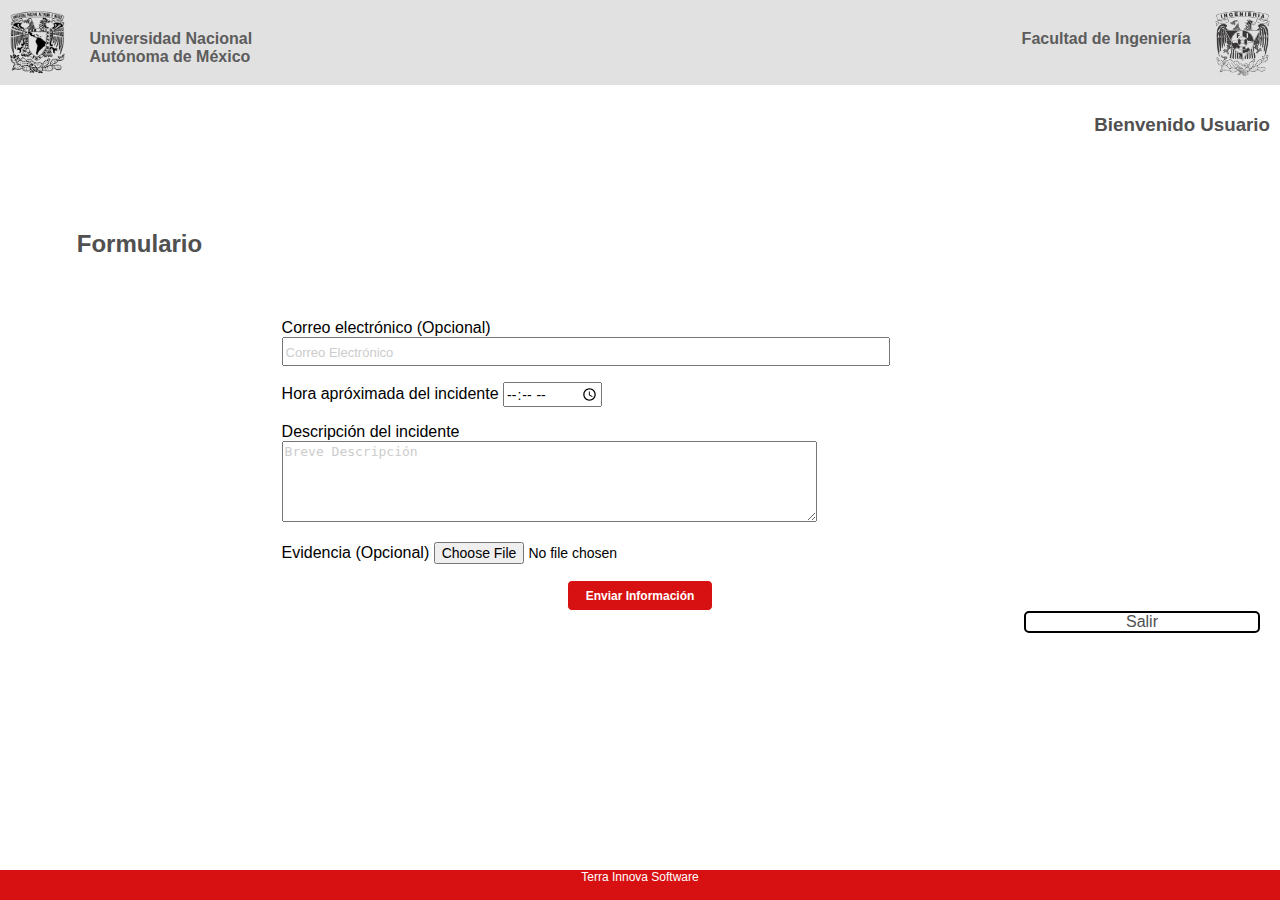
<file: userComunRI.html>
<!DOCTYPE html>
<html lang="es">
    <head>
        <title>Estacionamientos FI</title>
        <link href="estilos.css" rel="stylesheet" type="text/css">
		<link href="https://cdn.jsdelivr.net/npm/bootstrap@5.0.0-beta1/dist/css/bootstrap.min.css" rel="stylesheet" integrity="sha384-giJF6kkoqNQ00vy+HMDP7azOuL0xtbfIcaT9wjKHr8RbDVddVHyTfAAsrekwKmP1" crossorigin="anonymous">
    </head>
    <body>
        <header>
			<div class="logoUnam">
				<img class=alineadoTextoCentro src="UNAM.png" alt="unam_logo" width="55">
				<p class=texto>Universidad Nacional<br>Autónoma de México</p>
			</div>
			<div class="logoFi">
				<p class=texto>Facultad de Ingeniería</p> 
				<img class=alineadoTextoCentro src="FI.png" alt="fi_logo" width="55">
			</div>
        </header>
        <div id="relleno"></div>
        <div class="mensajeBienvenida"><h3>Bienvenido Usuario</h3></div>
        <main id="pantallaUserR">
            <section>
                <h2>Formulario</h2>
            </section>
            <section class="eFormulario">
                <form action="post" class="formulario">
                    <p id="pFormulario">
                        Correo electrónico (Opcional) <input type="email" name="correoe" placeholder="Correo Electrónico">
                    </p>
                    <p id="pFormulario">
                        Hora apróximada del incidente <input type="time" name="hora" placeholder="Hora">
                    </p>
                    <p id="pFormulario">
                        Descripción del incidente <textarea name="descripcioni" cols="64" rows="5" placeholder="Breve Descripción"></textarea>
                    </p>
                    <p id="pFormulario">
                        Evidencia (Opcional) <input type="file" name="evidencia">
                    </p>
                </form>
            </section>
            <section>
                
            </section>
            <section>
                <center>
                    <button class="botonEnvio" onclick="envInformacion()">Enviar Información</button>
                </center>
            </section>
            <section>
                <a href="index.html" id="salidaInicioF">
                    <center>
                        Salir
                    </center>
                </a>
            </section>
        </main>
        <footer>Terra Innova Software</footer>
        <script src="scripts/main.js"></script>
    </body>
</html>
</file>
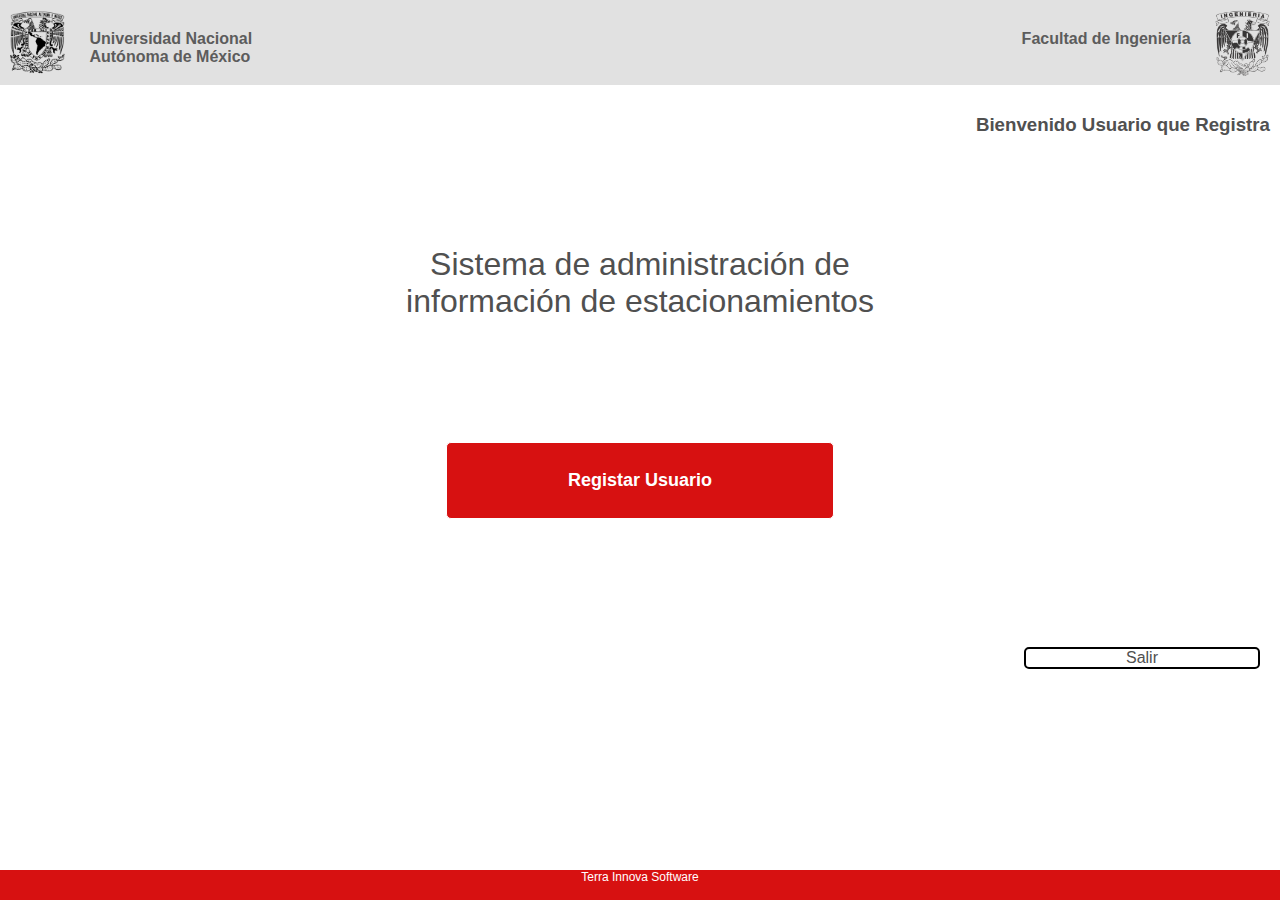
<file: userRegistra.html>
<!DOCTYPE html>
<html lang="es">
    <head>
        <title>Estacionamientos FI</title>
        <link href="estilos.css" rel="stylesheet" type="text/css">
		<link href="https://cdn.jsdelivr.net/npm/bootstrap@5.0.0-beta1/dist/css/bootstrap.min.css" rel="stylesheet" integrity="sha384-giJF6kkoqNQ00vy+HMDP7azOuL0xtbfIcaT9wjKHr8RbDVddVHyTfAAsrekwKmP1" crossorigin="anonymous">
    </head>
    <body>
        <header>
			<div class="logoUnam">
				<img class=alineadoTextoCentro src="UNAM.png" alt="unam_logo" width="55">
				<p class=texto>Universidad Nacional<br>Autónoma de México</p>
			</div>
			<div class="logoFi">
				<p class=texto>Facultad de Ingeniería</p> 
				<img class=alineadoTextoCentro src="FI.png" alt="fi_logo" width="55">
			</div>
        </header>
        <div id="relleno"></div>
        <div class="mensajeBienvenida"><h3>Bienvenido Usuario que Registra</h3></div>
        <main id="pantallaUserR">
            <section>
                <h1>Sistema de administración de<br>información de estacionamientos</h1>
            </section>
            <section id="pantallaUserRB">
                <center>
                    <button class="botonUsers" onclick="botonUsuarioR()">Registar Usuario</button>
                </center>
            </section>
            <section>
                <a href="index.html" id="salidaInicio">
                    <center>
                        Salir
                    </center>
                </a>
            </section>
        </main>
        <footer>Terra Innova Software</footer>
        <script src="scripts/main.js"></script>
    </body>
</html>
</file>
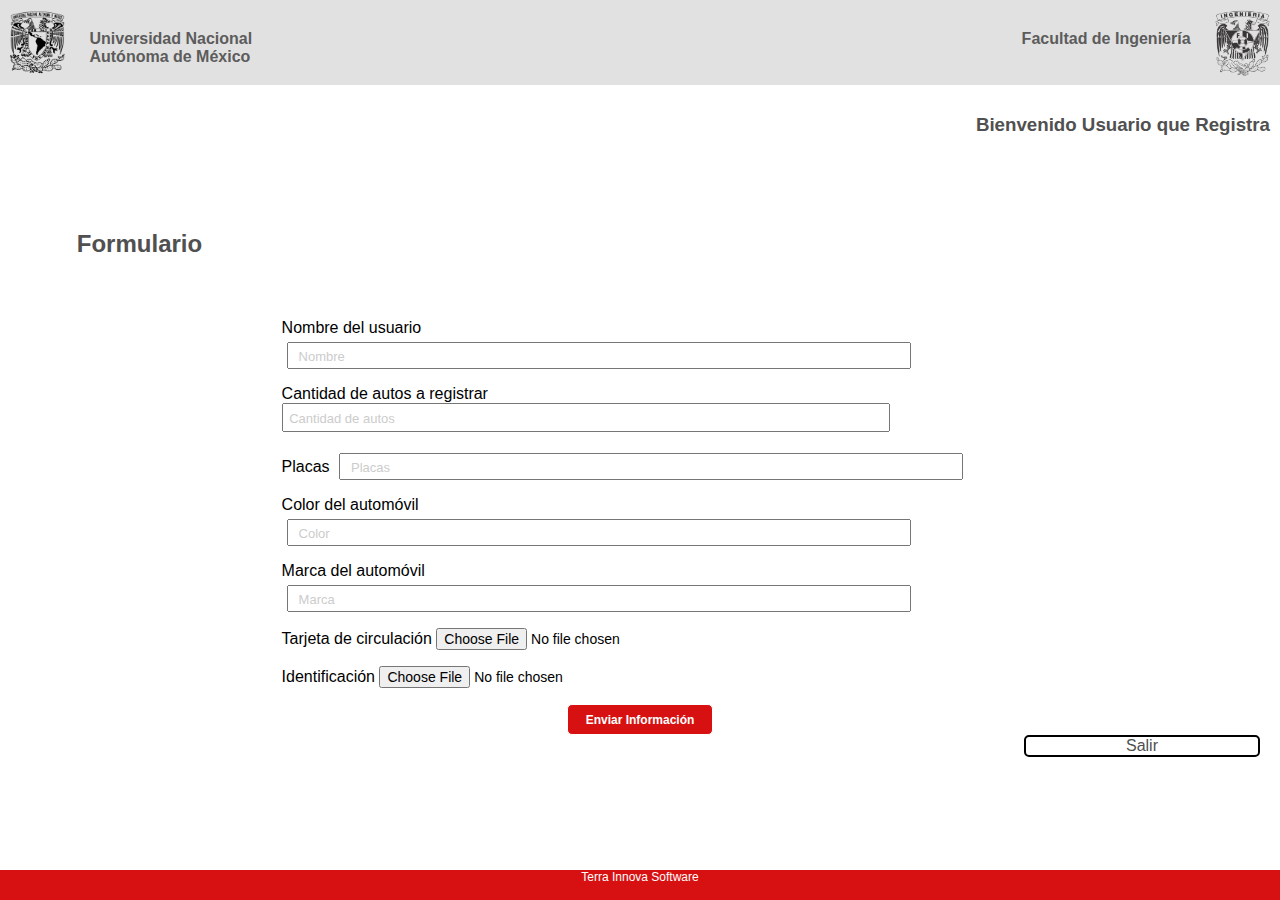
<file: userRegistraF.html>
<!DOCTYPE html>
<html lang="es">
    <head>
        <title>Estacionamientos FI</title>
        <link href="estilos.css" rel="stylesheet" type="text/css">
		<link href="https://cdn.jsdelivr.net/npm/bootstrap@5.0.0-beta1/dist/css/bootstrap.min.css" rel="stylesheet" integrity="sha384-giJF6kkoqNQ00vy+HMDP7azOuL0xtbfIcaT9wjKHr8RbDVddVHyTfAAsrekwKmP1" crossorigin="anonymous">
    </head>
    <body>
        <header>
			<div class="logoUnam">
				<img class=alineadoTextoCentro src="UNAM.png" alt="unam_logo" width="55">
				<p class=texto>Universidad Nacional<br>Autónoma de México</p>
			</div>
			<div class="logoFi">
				<p class=texto>Facultad de Ingeniería</p> 
				<img class=alineadoTextoCentro src="FI.png" alt="fi_logo" width="55">
			</div>
        </header>
        <div id="relleno"></div>
        <div class="mensajeBienvenida"><h3>Bienvenido Usuario que Registra</h3></div>
        <main id="pantallaUserR">
            <section>
                <h2>Formulario</h2>
            </section>
            <section class="eFormulario">
                <form action="post" class="formulario">
                    <p id="pFormulario">
                        Nombre del usuario <input type="text" name="nombrecompleto" placeholder="Nombre">
                    </p>
                    <p id="pFormulario">
                        Cantidad de autos a registrar <input type="number" name="cantautos" min="1" placeholder=" Cantidad de autos">
                    </p>
                    <p id="pFormulario">
                        Placas <input type="text" name="placas" placeholder="Placas" maxlength="7">
                    </p>
                    <p id="pFormulario">
                        Color del automóvil <input type="text" name="colorauto" placeholder="Color">
                    </p>
                    <p id="pFormulario">
                        Marca del automóvil <input type="text" name="marcaauto" placeholder="Marca">
                    </p>
                    <p id="pFormulario">
                        Tarjeta de circulación <input type="file" name="tarjetacirculacion">
                    </p>
                    <p id="pFormulario">
                        Identificación <input type="file" name="identificacion">
                    </p>
                </form>
            </section>
            <section>
                
            </section>
            <section>
                <center>
                    <button class="botonEnvio" onclick="envInformacioneImpT()">Enviar Información</button>
                </center>
            </section>
            <section>
                <a href="index.html" id="salidaInicioF">
                    <center>
                        Salir
                    </center>
                </a>
            </section>
        </main>
        <footer>Terra Innova Software</footer>
        <script src="scripts/main.js"></script>
    </body>
</html>
</file>
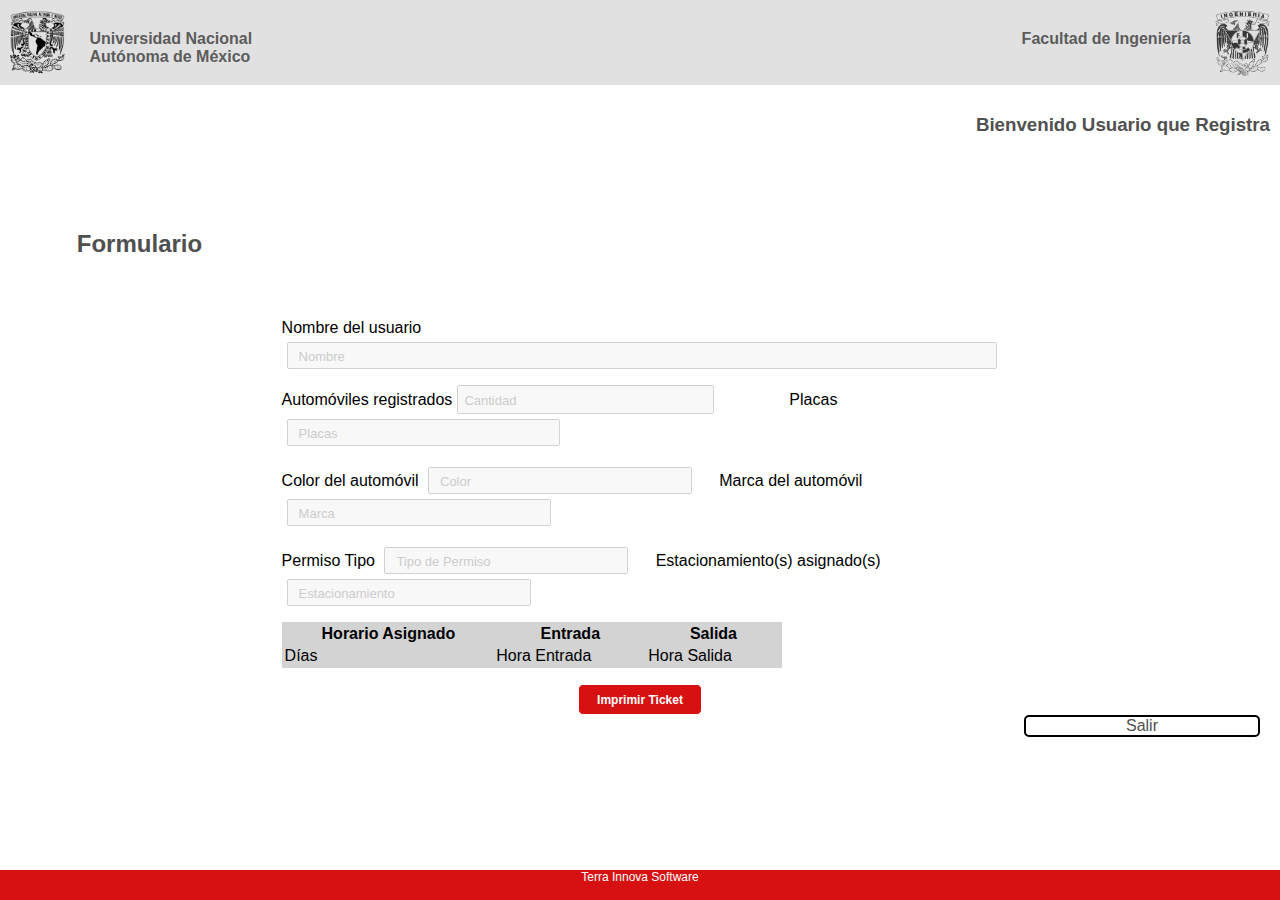
<file: userRegistraT.html>
<!DOCTYPE html>
<html lang="es">
    <head>
        <title>Estacionamientos FI</title>
        <link href="estilos.css" rel="stylesheet" type="text/css">
		<link href="https://cdn.jsdelivr.net/npm/bootstrap@5.0.0-beta1/dist/css/bootstrap.min.css" rel="stylesheet" integrity="sha384-giJF6kkoqNQ00vy+HMDP7azOuL0xtbfIcaT9wjKHr8RbDVddVHyTfAAsrekwKmP1" crossorigin="anonymous">
    </head>
    <body>
        <header>
			<div class="logoUnam">
				<img class=alineadoTextoCentro src="UNAM.png" alt="unam_logo" width="55">
				<p class=texto>Universidad Nacional<br>Autónoma de México</p>
			</div>
			<div class="logoFi">
				<p class=texto>Facultad de Ingeniería</p> 
				<img class=alineadoTextoCentro src="FI.png" alt="fi_logo" width="55">
			</div>
        </header>
        <div id="relleno"></div>
        <div class="mensajeBienvenida"><h3>Bienvenido Usuario que Registra</h3></div>
        <main id="pantallaUserR">
            <section>
                <h2>Formulario</h2>
            </section>
            <section class="eFormulario">
                <form action="post" class="formulario">
                    <p id="pFormularioN">
                        Nombre del usuario <input type="text" name="nombrecompleto" placeholder="Nombre" disabled>
                    </p>
                    <p id="pFormularioCA">
                        Automóviles registrados <input type="number" name="cantautos" min="1" placeholder=" Cantidad" disabled> &nbsp &nbsp &nbsp &nbsp &nbsp &nbsp &nbsp &nbsp Placas <input type="text" name="placas" placeholder="Placas" maxlength="7" disabled>
                    </p>
                    <p id="pFormularioC">
                        Color del automóvil <input type="text" name="colorauto" placeholder="Color" disabled> &nbsp &nbsp Marca del automóvil <input type="text" name="marcaauto" placeholder="Marca" disabled>
                    </p>
                    <p id="pFormularioP">
                        Permiso Tipo <input type="text" name="permisoT" placeholder="Tipo de Permiso" disabled> &nbsp &nbsp Estacionamiento(s) asignado(s) <input type="text" name="estasig" placeholder="Estacionamiento" disabled> 
                        <table class="table horario">
                            <thead>
                              <tr>
                                <th scope="col">Horario Asignado</th>
                                <th scope="col">Entrada</th>
                                <th scope="col">Salida</th>
                              </tr>
                            </thead>
                            <tbody>
                              <tr>
                                <td>Días</td>
                                <td>Hora Entrada</td>
                                <td>Hora Salida</td>
                              </tr>
                            </tbody>
                          </table>
                    </p>
                </form>
            </section>
            <section>
                
            </section>
            <section>
                <center>
                    <button class="botonEnvio" onclick="imprimirTicket()">Imprimir Ticket</button>
                </center>
            </section>
            <section>
                <a href="index.html" id="salidaInicioF">
                    <center>
                        Salir
                    </center>
                </a>
            </section>
        </main>
        <footer>Terra Innova Software</footer>
        <script src="scripts/main.js"></script>
    </body>
</html>
</file>
<file: estilos.css>
/*Estilos Index*/
html{
    min-height: 100%;
    position: relative;
}

body{
    margin: 0px;
    padding: 0px;
    margin-bottom: 40px;
}

header{
    position: fixed;
    top: 0; left: 0; right: 0;
    height: 85px;
    background-color: #e1e1e1;
    font-family: Verdana, Geneva, Tahoma, sans-serif;
    font-size: medium;
    font-weight: bold;
    color: #5c5c5c;
}

#relleno{
    /*Sirve para mantener la estetica del header (que no se mueva y se visualice lo demás)*/
    height: 85px;
}

.logoUnam{
    float: left;
    margin-top: 10px;
    margin-left: 10px;
    clear: left;
}

.logoFi{
    float: right;
    margin-top: 10px;
    margin-right: 10px;
    clear: right;
}

img.alineadoTextoCentro{
    vertical-align: middle;
}

p.texto{
    display: inline-block;
    vertical-align: top;
    margin: 20px;
}

main{
    background-color: white;
    font-family: Verdana, Geneva, Tahoma, sans-serif;
}

h1{
    font-family: Verdana, Geneva, Tahoma, sans-serif;
    font-weight: lighter;
    text-align: center;
    color: #505050;
    padding-top: 30px;
}

.login{
    position: relative;
    margin: 30px auto;
    padding: 20px 20px 20px 20px;
    width: 410px;
    background: white;
    border-radius: 2px 2px 5px 5px;
    padding-bottom: 20px;
    box-sizing: border-box;
    box-shadow: 0px 1px 5px rgba(0, 0, 0, 0.3);
}

.login:before{
    content: '';
    position: absolute;
    top: -8px;
    right: -8px;
    bottom: -8px;
    left: -8px;
    z-index: -1;
}

.login h6{
    margin: -20px -20px 21px;
    line-height: 40px;
    font-weight: lighter;
    color: white;
    border-radius: 2px 2px;
    text-align: center;
    background: #d71111;
}

.login p{
    margin: 20px 0 0;
}

.login p:first-child{
    margin-top: 0;
}

.login input[type=text], .login input[type=password]{
    width: 367px;
}

.login p.remember_me label{
    font-size: 12px;
    color: #505050;
    cursor: pointer;
    margin-left: 5px;
}

.login p.remember_me input{
    position: relative;
    bottom: 1px;
    margin-right: 4px;
    vertical-align: middle;
}

.login p.submit{
    text-align: right;
}

.login-help{
    margin: 10px 5px;
    color: #505050;
    text-align: left;
}

.login-help a{
    color: blue;
    font-size: 11px;
    text-decoration: none;
}

.login-help a:hover{
    text-decoration: underline;
}

:-moz-placeholder{
    color: #c9c9c9 !important;
    font-size: 13px;
}

::-webkit-input-placeholder{
    color: #ccc;
    font-size: 13px;
}

input{
    font-family: Verdana, Geneva, Tahoma, sans-serif;
    font-size: 14px;
}

input[type=text], input[type=password]{
    margin: 5px;
    padding: 0 10px;
    width: 200px;
    height: 34px;
}

input[type=button]{
    padding: 0 18px;
    height: 29px;
    font-size: 12px;
    font-weight: bold;
    color: white;
    background: #d71111;
    border: 1px solid;
    border-radius: 5px;
    outline: 0;
    -webkit-box-sizing: content-box;
    -moz-box-sizing: content-box;
}

input[type=submit]:active{
    background: white;
    color: #d71111;
}

.lt-ie9 input[type=text], .lt-ie9 input[type=password]{
    line-height: 34px;
}

#contenedorAlerta{
    position: absolute;
    bottom: 10px;
    width: 100%;
}

footer{
    height: 30px;
    background-color: #d71111;
    font-family: Verdana, Geneva, Tahoma, sans-serif;
    font-size: 12px;
    color: white;
    position: absolute;
    bottom: 0px;
    width: 100%;
    text-align: center;
}
/*Estilos Index*/
/*Estilos Admin*/
.mensajeBienvenida{
    display: block;
    margin-left: 15%;
    font-family: Verdana, Geneva, Tahoma, sans-serif;
    font-weight: lighter;
    text-align: right;
    color: #505050;
    background-color: white;
    height: 50px;
    padding-right: 10px;
    padding-top: 10px;
}

.menu{
    background-color: white;
    width: 15%;
    position: fixed;
    height: 100%;
    overflow: auto;
    font-family: Verdana, Geneva, Tahoma, sans-serif;
    list-style-type: none;
    margin: 0;
    padding: 0;
}

li a{
    display: block;
    color: #d71111;
    padding: 8px 16px;
    text-decoration: none;
}

li a.active{
    background-color: #d71111;
    color: white;
}

li a:hover:not(.active){
    background-color: rgba(255, 0, 0, 0.5);
    color: #505050;
}

#pantallaAdmin{
    display: block;
    margin-left: 15%;
    background-color: white;
    height: 550px;
    padding-top: 50px;
}

#pantallaAdminAPM{
    background-color: white;
    margin-left: 10%;
    margin-right: 10%;
}

#pantallaAdminAPT{
    background-color: white;
    margin-left: 10%;
    margin-right: 10%;
    overflow:scroll;
    height:400px;
}

#pantallaAdminAPB{
    background-color: white;
    margin-left: 10%;
    margin-right: 10%;
    float: right;
}

.table{
    width: 500px;
}

#pantallaAdminAHM{
    background-color: white;
    margin-left: 10%;
    margin-right: 10%;
}

#tablaAH{
    background-color: white;
    margin-left: 10%;
    margin-right: 10%;
    overflow:scroll;
    height:400px;
}
/*Estilos Admin*/
/*Estilos User Registra*/
#pantallaUserR{
    display: block;
    background-color: white;
    height: 550px;
    width: 100%;
    padding-top: 50px;
}

.botonUsers{
    background-color: #d71111;
    border-radius: 5px;
    color: white;
    padding: 0 18px;
    height: 75px;
    width: 350px;
    font-size: 18px;
    font-weight: bold;
    border: 1px solid;
    outline: 0;
    -webkit-box-sizing: content-box;
    -moz-box-sizing: content-box;
}

#pantallaUserRB{
    display: block;
    background-color: white;
    width: 100%;
    padding-top: 100px;
}

#salidaInicio{
    text-decoration: none;
    border: black 2px solid;
    display: block;
    margin-left: 80%;
    margin-right: 20px;
    border-radius: 5px;
    color: #505050;
    margin-top: 10%;
}

#salidaInicio:hover:not(.active){
    color: black;
    background-color: rgba(255, 0, 0, 0.5);
    border-radius: 5px;
}

.eFormulario{
    background-color: white;
    margin-left: 22%;
    margin-right: 22%;
    padding-top: 2%;
}

.botonEnvio{
    background-color: #d71111;
    border-radius: 5px;
    color: white;
    padding: 0 18px;
    height: 29px;
    font-size: 12px;
    font-weight: bold;
    border: 1px solid;
    outline: 0;
    -webkit-box-sizing: content-box;
    -moz-box-sizing: content-box;
}

#salidaInicioF{
    text-decoration: none;
    border: black 2px solid;
    display: block;
    margin-left: 80%;
    margin-right: 20px;
    border-radius: 5px;
    color: #505050;
}

#salidaInicioF:hover:not(.active){
    color: black;
    background-color: rgba(255, 0, 0, 0.5);
    border-radius: 5px;
}

#pFormularioN input[type=text]{
    font-family: Verdana, Geneva, Tahoma, sans-serif;
    width: 686px;
    margin-bottom: 0px;
    height: 23px;
}
#pFormularioCA input[type=number], input[type=text]{
    font-family: Verdana, Geneva, Tahoma, sans-serif;
    width: 249px;
    margin-bottom: 0px;
    height: 23px;
}

#pFormularioC input[type=text]{
    font-family: Verdana, Geneva, Tahoma, sans-serif;
    width: 240px;
    margin-bottom: 0px;
    height: 23px;
}

#pFormularioP input[type=text]{
    font-family: Verdana, Geneva, Tahoma, sans-serif;
    width: 220px;
    margin-bottom: 0px;
    height: 23px;
}

.horario{
    background-color: lightgray;
}

/*Estilos User Registra*/
/*Estilos User Comun*/
#pantallaUserC{
    display: block;
    background-color: white;
    height: 550px;
    width: 100%;
    padding-top: 30px;
}

#pantallaUserCB{
    display: block;
    background-color: white;
    width: 100%;
    padding-top: 30px;
}

h2{
    text-align: left;
    font-family: Verdana, Geneva, Tahoma, sans-serif;
    color: #505050;
    padding-top: 15px;
    margin-left: 6%;
}

.formulario{
    width: 100%;
}

#pFormulario input[type=text] ,#pFormulario input[type=number], #pFormulario input[type=email]{
    font-family: Verdana, Geneva, Tahoma, sans-serif;
    width: 600px;
    margin-bottom: 0px;
    height: 23px;
}
/*Estilos User Comun*/
</file>
